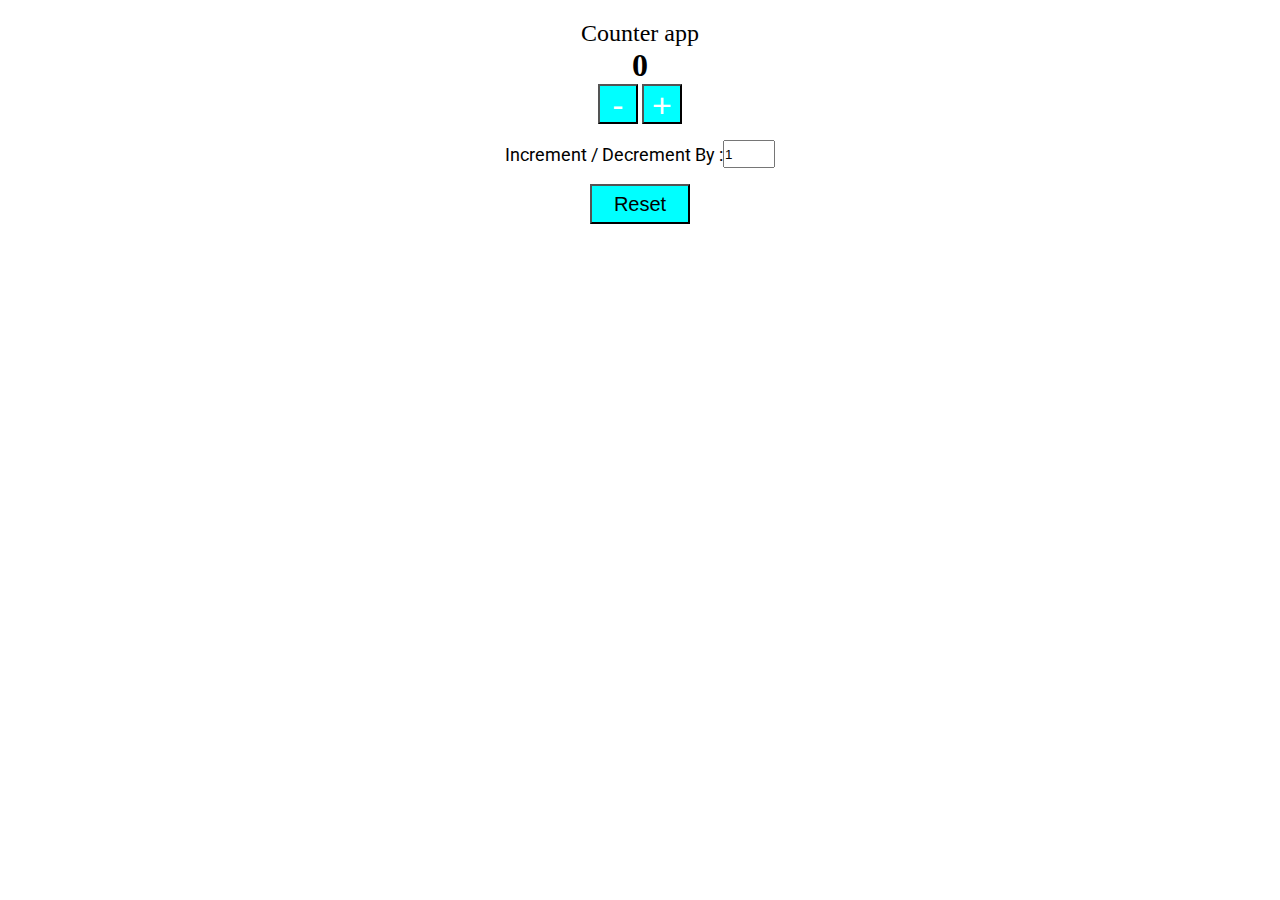
<file: counterApp/index.html>
<!DOCTYPE html>
<html lang="en">
  <head>
    <meta charset="UTF-8" />
    <meta name="viewport" content="width=device-width, initial-scale=1.0" />
    <title>Counter app</title>
    <link rel="preconnect" href="https://fonts.googleapis.com" />
    <link rel="preconnect" href="https://fonts.gstatic.com" crossorigin />
    <link
      href="https://fonts.googleapis.com/css2?family=Roboto:ital,wght@0,100;0,300;0,400;0,500;0,700;0,900;1,100;1,300;1,400;1,500;1,700;1,900&display=swap"
      rel="stylesheet"
    />
    <link rel="stylesheet" href="style.css" />
    <script src="app.js" defer></script>
  </head>
  <body>
    <p class="heading-name">Counter app</p>
    <h1 class="count">0</h1>
    <button class="minus-btn">-</button>
    <button class="plus-btn">+</button>
    <div class="user-input-section">
        <p class="input-text-description">Increment / Decrement By : </p><input class="change-by" type="number" value="1">
    </div>
    <button class="reset-btn">Reset</button>
    
  </body>
</html>
</file>
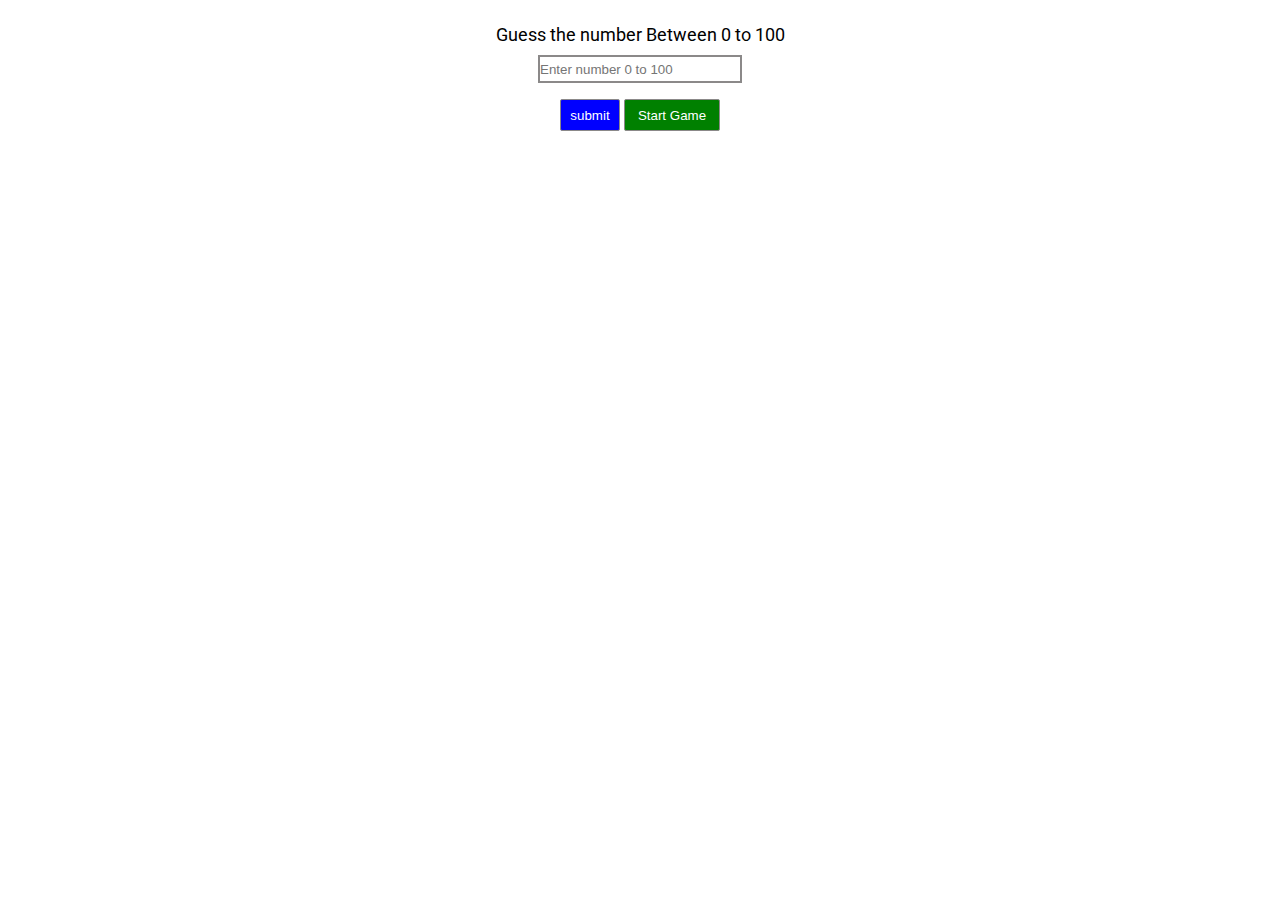
<file: GuessTheNumberGame/index.html>
<!DOCTYPE html>
<html lang="en">
  <head>
    <meta charset="UTF-8" />
    <meta name="viewport" content="width=device-width, initial-scale=1.0" />
    <title>Guess The Number</title>
    <link rel="stylesheet" href="style.css" />
    <script src="app.js" defer></script>
    <link rel="preconnect" href="https://fonts.googleapis.com" />
    <link rel="preconnect" href="https://fonts.gstatic.com" crossorigin />
    <link
      href="https://fonts.googleapis.com/css2?family=Roboto:ital,wght@0,100;0,300;0,400;0,500;0,700;0,900;1,100;1,300;1,400;1,500;1,700;1,900&display=swap"
      rel="stylesheet"
    />
  </head>
  <body>
    <p class="heading-text">Guess the number Between 0 to 100</p>
    <form>
      <input
        class="guess-input"
        type="number"
        value=""
        placeholder="Enter number 0 to 100"
        min="0"
        max="100"
        required
      />
      <div class="btn-div">
        <button class="submit-btn">submit</button>
        <button class="startGame-btn" type="button" disabled>Start Game</button>
      </div>
    </form>
    <p class="result"></p>
    <p class="all-guesses"></p>
  </body>
</html>
</file>
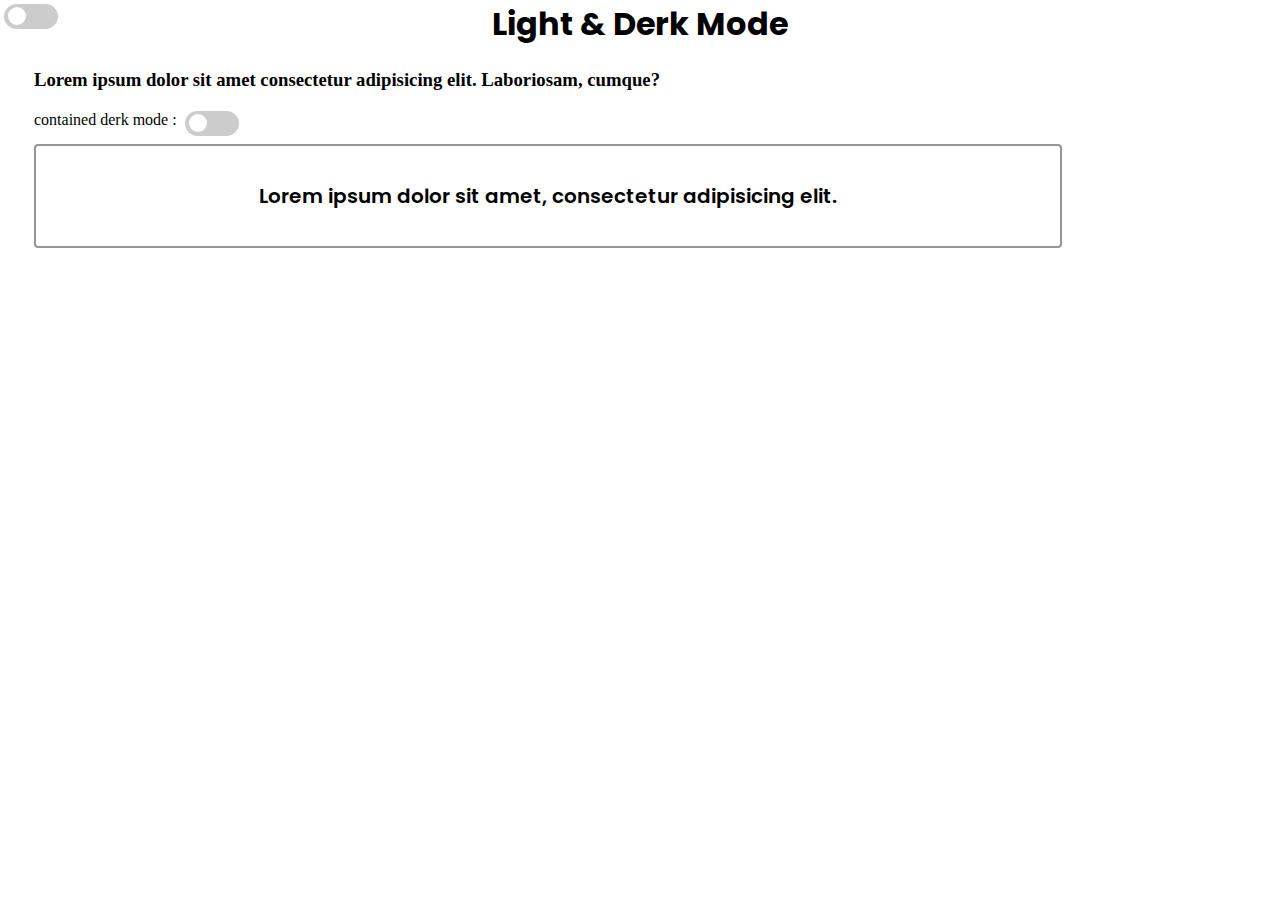
<file: LightAndDarkMode/index.html>
<!DOCTYPE html>
<html lang="en">
  <head>
    <meta charset="UTF-8" />
    <meta name="viewport" content="width=device-width, initial-scale=1.0" />
    <title>Light & Dark Mode</title>
    <link rel="stylesheet" href="style.css" />
    <script src="app.js" defer></script>
    <link rel="preconnect" href="https://fonts.googleapis.com" />
    <link rel="preconnect" href="https://fonts.gstatic.com" crossorigin />
    <link
      href="https://fonts.googleapis.com/css2?family=Poppins:ital,wght@0,100;0,200;0,300;0,400;0,500;0,600;0,700;0,800;0,900;1,100;1,200;1,300;1,400;1,500;1,600;1,700;1,800;1,900&display=swap"
      rel="stylesheet"
    />
  </head>
  <body>
    <div class="header">
      <h1 class="heading">Light & Derk Mode</h1>

      <label class="switch" for="full-derk-mode">
        <input type="checkbox" id="full-derk-mode" />
        <span class="slider round"></span>
      </label>
    </div>
    <h3 class="sub-text">
      Lorem ipsum dolor sit amet consectetur adipisicing elit. Laboriosam,
      cumque?
    </h3>
    <div class="container-contained-wrapper">
      <div class="contained-wrapper">
        <label for="contained-derk-mode">contained derk mode :</label>
        <label class="switch">
          <input type="checkbox" id="contained-derk-mode" />
          <span class="slider round"></span>
        </label>
      </div>
      <div class="container">
        <p class="container-inner-text">
          Lorem ipsum dolor sit amet, consectetur adipisicing elit.
        </p>
      </div>
    </div>
  </body>
</html>
</file>
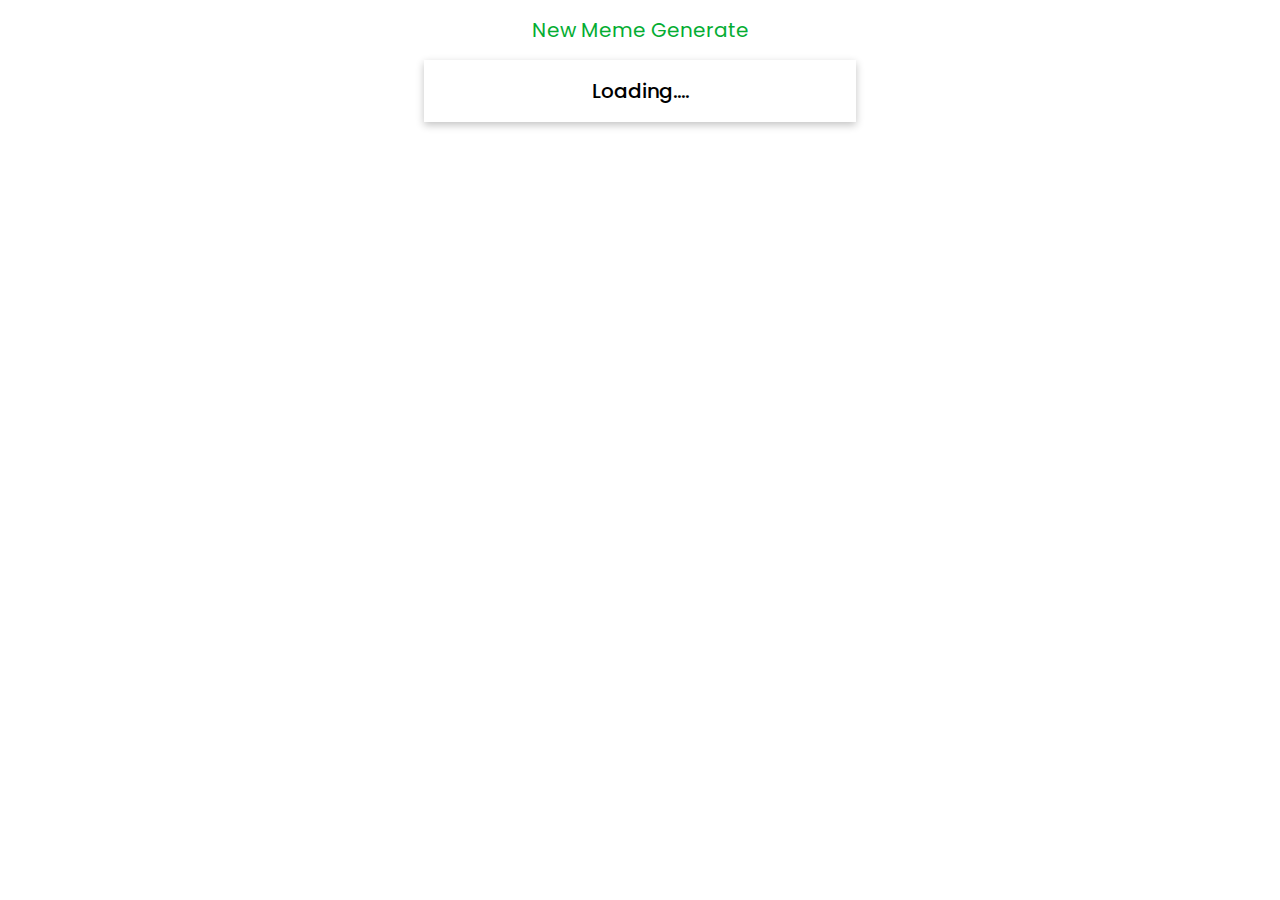
<file: MemeApp/index.html>
<!DOCTYPE html>
<html lang="en">
  <head>
    <meta charset="UTF-8" />
    <meta name="viewport" content="width=device-width, initial-scale=1.0" />
    <title>Meme App</title>
    <link rel="stylesheet" href="style.css" />
    <link rel="preconnect" href="https://fonts.googleapis.com" />
    <link rel="preconnect" href="https://fonts.gstatic.com" crossorigin />
    <link
      href="https://fonts.googleapis.com/css2?family=Poppins:ital,wght@0,100;0,200;0,300;0,400;0,500;0,600;0,700;0,800;0,900;1,100;1,200;1,300;1,400;1,500;1,600;1,700;1,800;1,900&display=swap"
      rel="stylesheet"
    />
    <script src="app.js" defer></script>
  </head>
  <body>
    <div class="meme-button-div">
      <button class="meme-generate-button">New Meme Generate</button>
    </div>
    <div class="meme-container">
      <h2 class="meme-title">Loading....</h2>
      <img
        class="meme-img"
      />
      <p class="auther"></p>
    </div>
  </body>
</html>
</file>
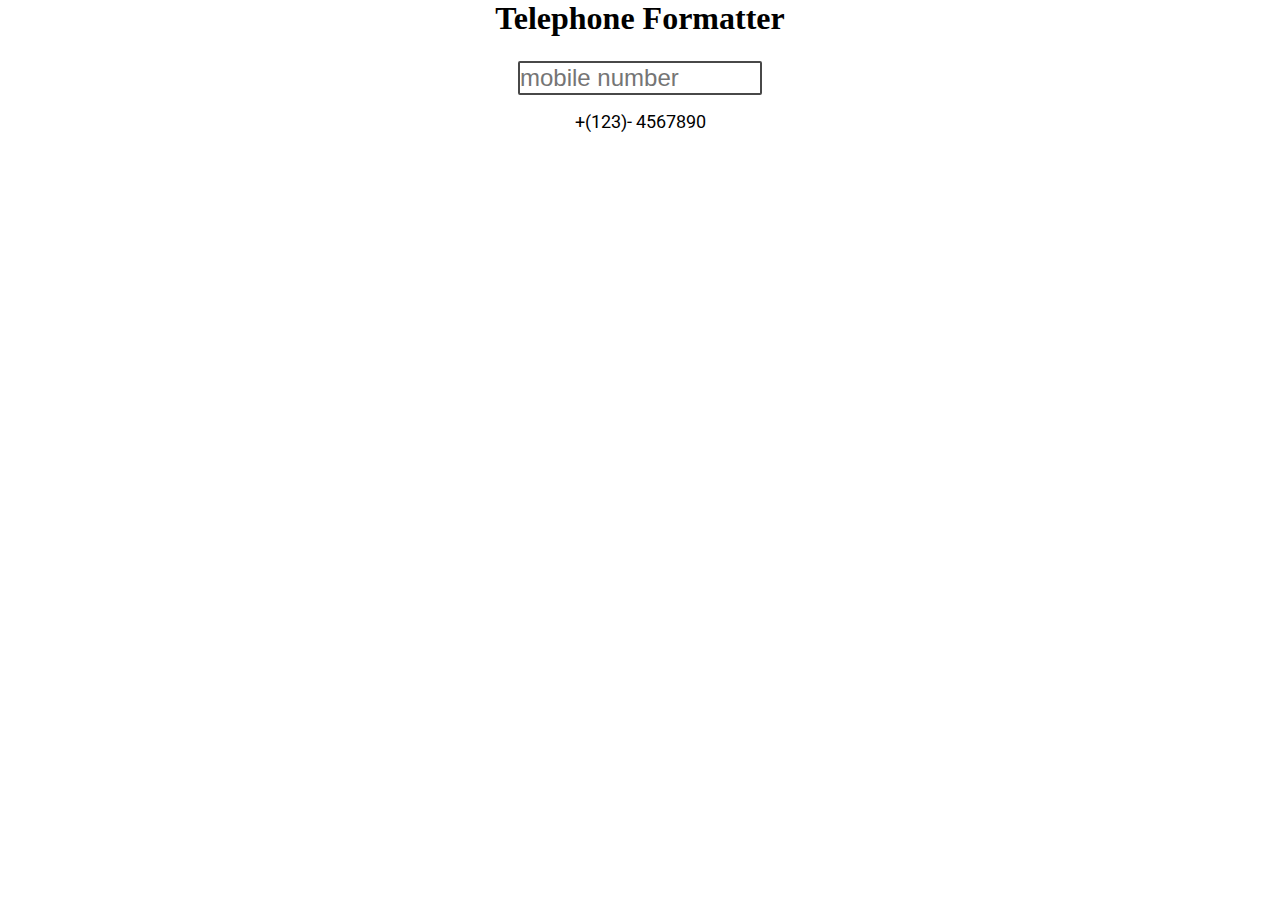
<file: TelephonenumberFormater/index.html>
<!DOCTYPE html>
<html lang="en">
  <head>
    <meta charset="UTF-8" />
    <meta name="viewport" content="width=device-width, initial-scale=1.0" />
    <title>Telephone Formatter</title>
    <link rel="stylesheet" href="style.css" />
    <script src="app.js" defer></script>
    <link rel="preconnect" href="https://fonts.googleapis.com" />
    <link rel="preconnect" href="https://fonts.gstatic.com" crossorigin />
    <link
      href="https://fonts.googleapis.com/css2?family=Roboto:ital,wght@0,100;0,300;0,400;0,500;0,700;0,900;1,100;1,300;1,400;1,500;1,700;1,900&display=swap"
      rel="stylesheet"
    />
  </head>
  <body>
    <h1> Telephone Formatter</h1>
    <input class="mobileNumber-fild" type="text" placeholder="mobile number" maxlength="16">
    <p class="number-text">+(123)- 4567890</p>
  </body>
</html>
</file>
<file: counterApp/style.css>
*{
    margin: 0;
    padding: 0;
}
body{
    margin-top: 20px;
    text-align: center;
}
.heading-name{
    font-size: 24px;
}
.count-value{
    font-size: 32px;
    font-family: "Roboto", sans-serif;
    font-weight: bold;
}

/* buttons  */

.plus-btn{
    height: 40px;
    width: 40px;
    font-size: 34px;
    color: white;
    background-color: aqua;
    cursor: pointer;
}
.minus-btn{
    height: 40px;
    width: 40px;
    font-size: 34px;
    color: white;
    background-color: aqua;
    cursor: pointer;
}
.reset-btn{
    margin-top: 16px;
    height: 40px;
    width: 100px;
    font-size: 20px;
    color: black;
    background-color: aqua;
    cursor: pointer;
}

/* inputBox  */
.user-input-section{
    display: flex;
    justify-content: center;
    align-items: center;
    flex-direction: row;
    margin-top: 16px;
}
.change-by{
    height: 24px;
    width: 48px;
}
.input-text-description{
    font-size: 18px;
    font-family: "Roboto";
    font-weight: 400;
}
</file>
<file: GuessTheNumberGame/style.css>
*{
    padding: 0;
    margin: 0;
}
body{
    text-align: center;
}

.heading-text{
    margin-top: 24px;
    font-size: 18px;
    font-family:  "Roboto";
    font-weight: 400;
}
.guess-input{
    margin-top: 10px;
    height: 24px;
    width: 200px;
    border: 2px solid #8b8989;
}
.btn-div{
    margin-top: 16px;
}
.submit-btn{
    height: 32px;
    width: 60px;
    background-color: blue;
    color: white;
    border: 1px solid #8b8989 ;
    border-radius: 2px;
    cursor: pointer;
}
.submit-btn:disabled{
    cursor: not-allowed;
    background-color: #5f8ced;
}

.startGame-btn{
    height: 32px;
    width: 96px;
    background-color: green;
    color: white;
    border: 1px solid #8b8989 ;
    border-radius: 2px; 
    cursor: pointer;
    
    
}
.startGame-btn:disabled{
    cursor: not-allowed;
}
</file>
<file: LightAndDarkMode/style.css>
* {
  padding: 0;
  margin: 0;
}

body.dark {
  background-color: #27292d;
  color: rgb(215, 215, 215);
}

.heading {
  font-family: "Poppins";
  text-align: center;
  height: 0;
}

/* toggle switch */
.switch {
  position: relative;
  display: inline-block;
  width: 54px;
  height: 25px;
  margin: 4px 0 0 4px;
}
.switch input {
  opacity: 0;
  width: 0;
  height: 0;
}
.slider {
  position: absolute;
  cursor: pointer;
  top: 0;
  left: 0;
  right: 0;
  bottom: 0;
  background-color: #ccc;
  -webkit-transition: 0.4s;
  transition: 0.4s;
}
.slider:before {
  position: absolute;
  content: "";
  height: 18px;
  width: 18px;
  left: 4px;
  bottom: 4px;
  background-color: white;
  -webkit-transition: 0.4s;
  transition: 0.4s;
}
input:checked + .slider {
  background-color: #0d11e1;
}

input:focus + .slider {
  box-shadow: 0 0 1px #0d11e1;
}

input:checked + .slider:before {
  -webkit-transform: translateX(26px);
  -ms-transform: translateX(26px);
  transform: translateX(26px);
}

/* Rounded sliders */
.slider.round {
  border-radius: 34px;
}

.slider.round:before {
  border-radius: 50%;
}

/* sub heading  */
.sub-text {
  margin: 40px 0 0 34px;
}
/*Text Container  */
.container-contained-wrapper{
  width: 100%;
  height: 200px;

}
.contained-wrapper{
  margin-left: 34px;
  margin-top: 16px;
}
.container {
  border: 1px solid rgb(151, 150, 150);
  border-width: 2px;
  border-radius: 4px;
  height: 100px;
  width: 80%;
  display: flex;
  justify-content: center;
  align-items: center;
  margin-top: 8px;
  margin-left: 34px;
  background-color: white;
  color: black;
}
.container-inner-text {
  font-size: 20px;
  font-family: "Poppins";
  font-weight: 600;
}

.container.dark{
  background-color: #27292d;
  color: rgb(215, 215, 215);
}
</file>
<file: MemeApp/style.css>
*{
    padding: 0;
    margin: 0;
}

/* https://meme-api.com/gimme/wholesomememes */

.meme-button-div{
    height: 60px;
    width: 240px;
    margin: auto;
    display: flex;
    justify-content: center;
    align-items: center;
}
.meme-generate-button{
    background: none;
    border: none;
    font-size: 20px;
    font-family: 'Poppins';
    color: #05ad32;
    cursor: pointer;
    transition: all 0.3s ease
}
.meme-generate-button:hover{
    transform: rotate(360deg);
    transform: scale(1.4);
}

/* Meme Container  */
.meme-container{
    max-width: 400px;
    height: fit-content;
    padding: 16px;
    text-align: center;
    margin: auto;
    box-shadow: rgba(0, 0, 0, 0.24) 0px 3px 8px;
}
.meme-img{
    width: 100%;
    margin-top: 10px;
}

.meme-img:not([src]){
    display: none;
}
.meme-title{
    font-size: 20px;
    font-family: "Poppins";
    font-weight: 500;
}
.meme-auther{
    font-size: 12px;
    font-family: "Poppins";
    font-weight: 400;
    margin-top: 10px;
}
</file>
<file: TelephonenumberFormater/style.css>
*{
    margin: 0;
    padding: 0;
}

body{
    text-align: center;
}

.mobileNumber-fild{
    margin-top: 24px;
    height: 30px;
    width: 240px;
    font-size: 24px;
    text-align: start;
    border: 2px solid #484848;
    border-radius: 2px;

}
.number-text{
    margin-top: 16px;
    font-size: 18px;
    font-family: "Roboto";
    font-weight: 400;
}
</file>
